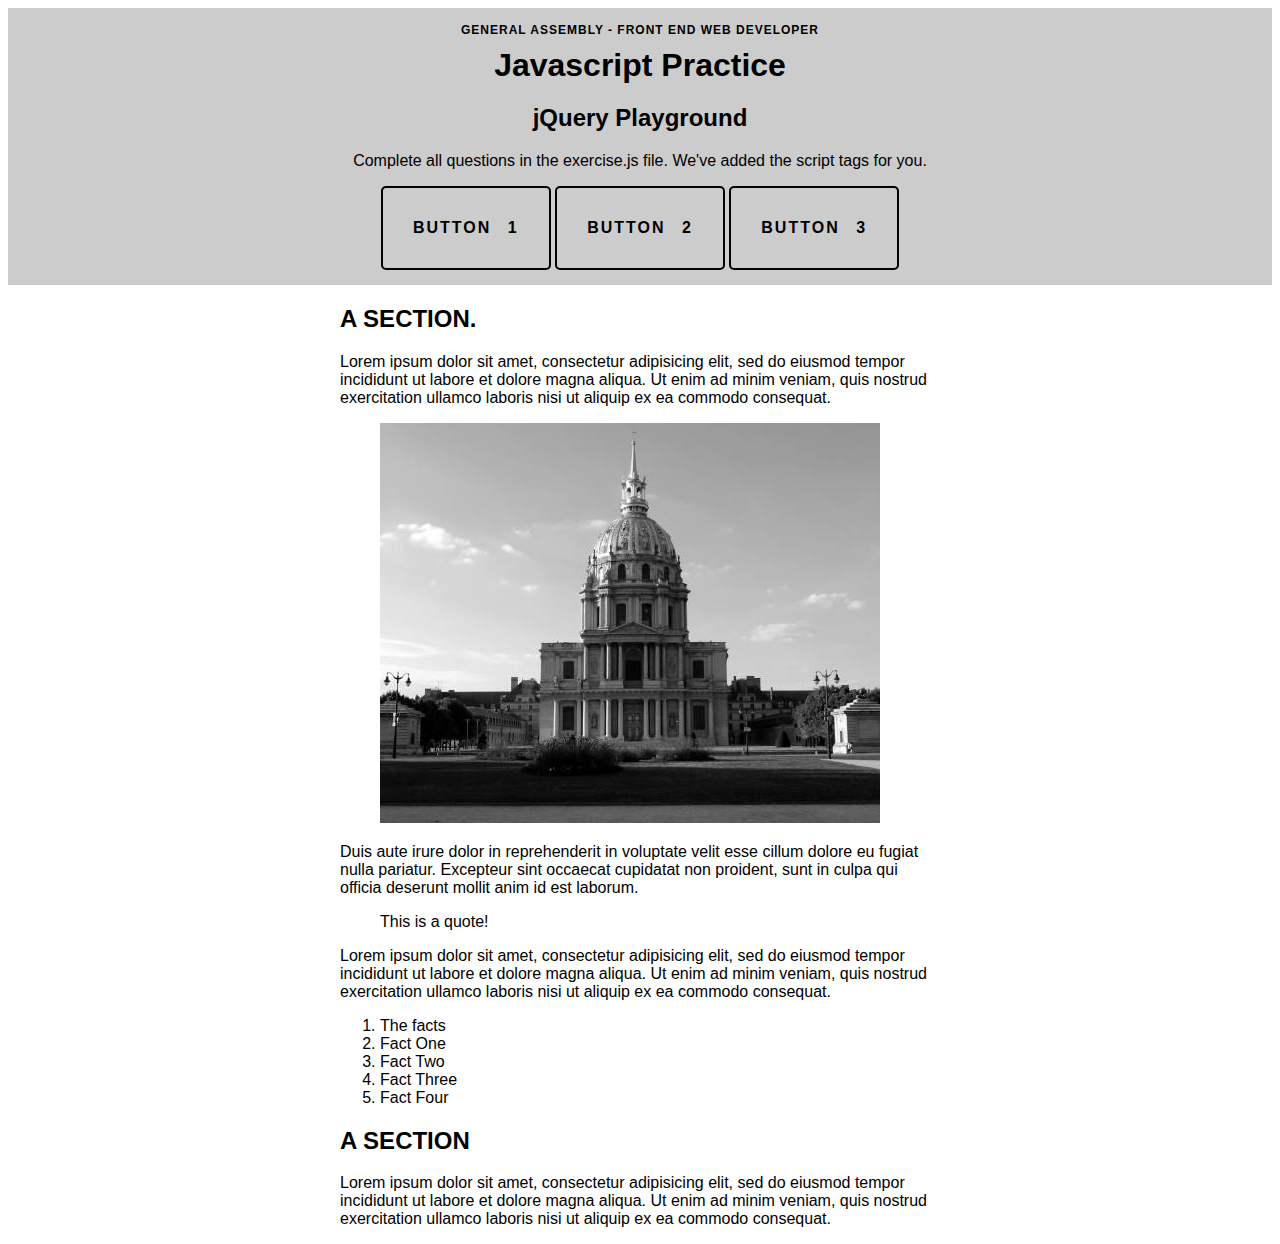
<file: index.html>
<!doctype html>

<html>
  <head>
    <link rel="stylesheet" href="style.css" />
  </head>
  <body>
    
      <header role="banner">
        <h3>General Assembly - Front End Web Developer</h3>
        <h1>Javascript Practice</h1>
        <h2>jQuery Playground</h2>
        <p>
          Complete  all questions in the exercise.js file. We've added the script tags for you.
        </p>
        <div class="actions" id="button1">
          <p>Button 1</p>
        </div>

        <div class="actions" id="button2">
          <p>Button 2</p>
        </div>

        <div class="actions" id="button3">
          <p>Button 3</p>
        </div>
      </header>

      <div class="wrapper">
      <h2>A SECTION. </h2>

      <p> Lorem ipsum dolor sit amet, consectetur adipisicing elit, sed do eiusmod tempor incididunt ut labore et dolore magna aliqua. Ut enim ad minim veniam, quis nostrud exercitation ullamco laboris nisi ut aliquip ex ea commodo consequat.</p>

      <figure>
        <img class="city" src="city.jpeg" width="500" height="400" />
      </figure>

      <p>Duis aute irure dolor in reprehenderit in voluptate velit esse cillum dolore eu fugiat nulla pariatur. Excepteur sint occaecat cupidatat non proident, sunt in culpa qui officia deserunt mollit anim id est laborum.
      </p>

      <blockquote>
        This is a quote!
      </blockquote>

      <p>
        Lorem ipsum dolor sit amet, consectetur adipisicing elit, sed do eiusmod tempor incididunt ut labore et dolore magna aliqua. Ut enim ad minim veniam, quis nostrud exercitation ullamco laboris nisi ut aliquip ex ea commodo consequat. 
      </p>

      <ol>
        <li class="title">The facts</li>
        <li>Fact One</li>
        <li>Fact Two</li>
        <li class="falseFact">Fact Three</li>
        <li class="falseFact">Fact Four</li>
      </ol>

      <h2>A SECTION</h2>

      <p>
        Lorem ipsum dolor sit amet, consectetur adipisicing elit, sed do eiusmod tempor incididunt ut labore et dolore magna aliqua. Ut enim ad minim veniam, quis nostrud exercitation ullamco laboris nisi ut aliquip ex ea commodo consequat. 
      </p>
    </div>
    
   
    <script src="https://code.jquery.com/jquery-3.3.1.js"></script> 
    <script src="main.js"></script> 
   
  </body>
</html>
</file>
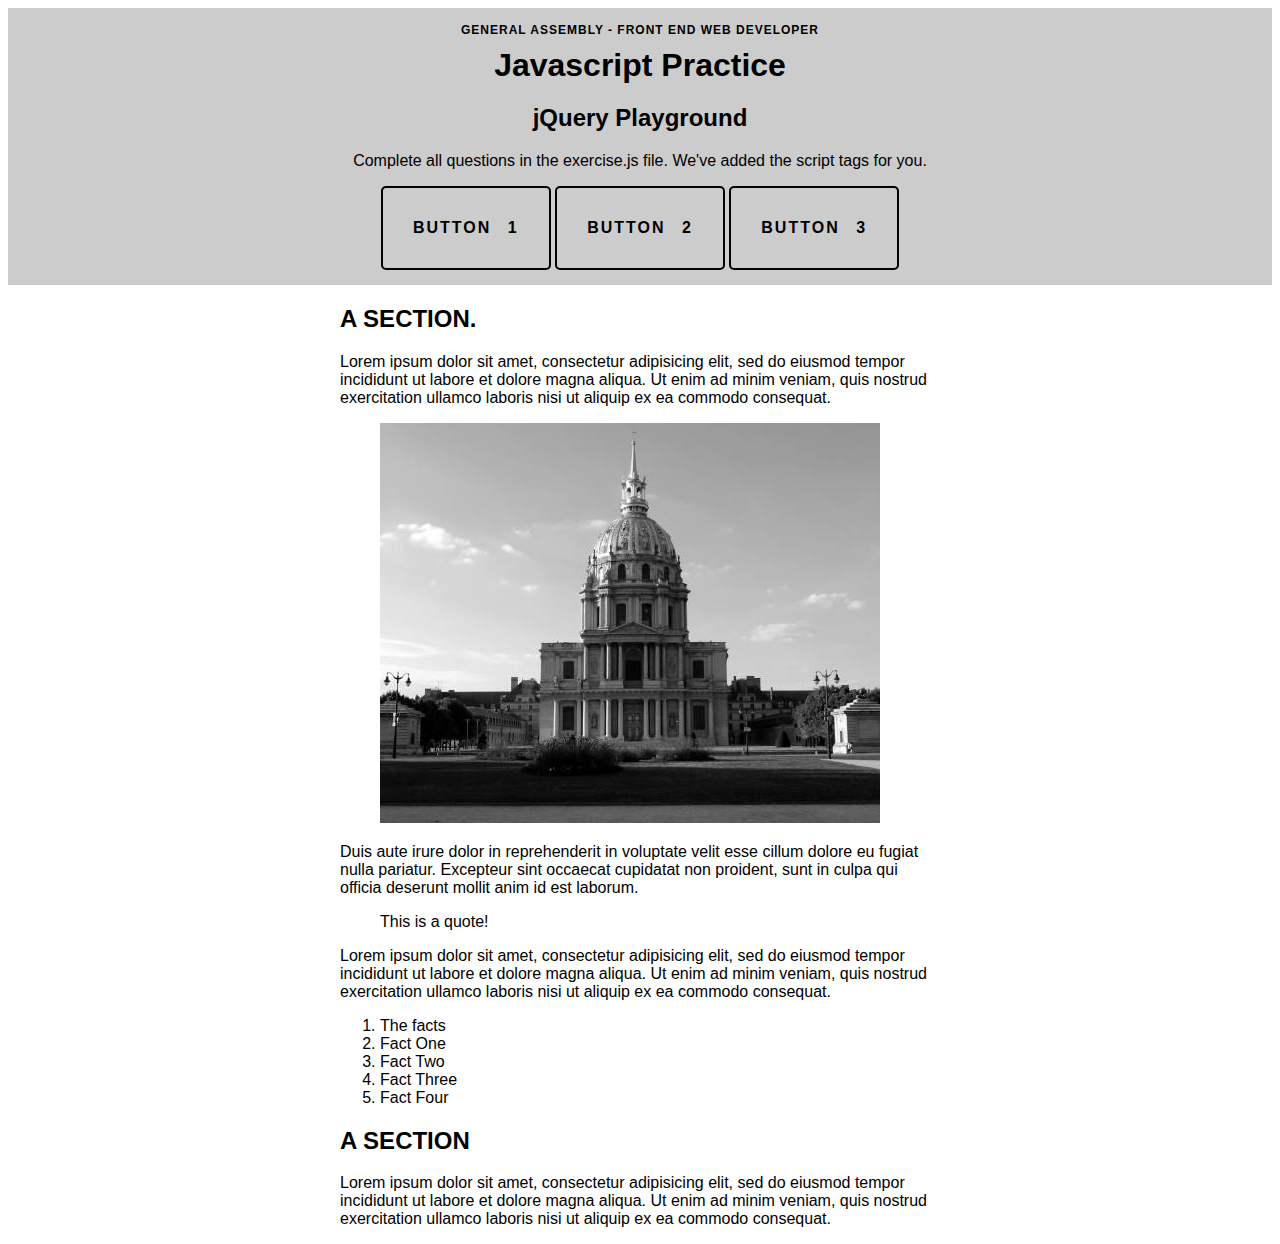
<file: jqueryhw/index.html>
<!doctype html>

<html>
  <head>
    <link rel="stylesheet" href="css/style.css" />
  </head>
  <body>
    
      <header role="banner">
        <h3>General Assembly - Front End Web Developer</h3>
        <h1>Javascript Practice</h1>
        <h2>jQuery Playground</h2>
        <p>
          Complete  all questions in the exercise.js file. We've added the script tags for you.
        </p>
        <div class="actions" id="button1">
          <p>Button 1</p>
        </div>

        <div class="actions" id="button2">
          <p>Button 2</p>
        </div>

        <div class="actions" id="button3">
          <p>Button 3</p>
        </div>
      </header>

      <div class="wrapper">
      <h2>A SECTION. </h2>

      <p> Lorem ipsum dolor sit amet, consectetur adipisicing elit, sed do eiusmod tempor incididunt ut labore et dolore magna aliqua. Ut enim ad minim veniam, quis nostrud exercitation ullamco laboris nisi ut aliquip ex ea commodo consequat.</p>

      <figure>
        <img class="city" src="img/city.jpeg" width="500" height="400" />
      </figure>

      <p>Duis aute irure dolor in reprehenderit in voluptate velit esse cillum dolore eu fugiat nulla pariatur. Excepteur sint occaecat cupidatat non proident, sunt in culpa qui officia deserunt mollit anim id est laborum.
      </p>

      <blockquote>
        This is a quote!
      </blockquote>

      <p>
        Lorem ipsum dolor sit amet, consectetur adipisicing elit, sed do eiusmod tempor incididunt ut labore et dolore magna aliqua. Ut enim ad minim veniam, quis nostrud exercitation ullamco laboris nisi ut aliquip ex ea commodo consequat. 
      </p>

      <ol>
        <li class="title">The facts</li>
        <li>Fact One</li>
        <li>Fact Two</li>
        <li class="falseFact">Fact Three</li>
        <li class="falseFact">Fact Four</li>
      </ol>

      <h2>A SECTION</h2>

      <p>
        Lorem ipsum dolor sit amet, consectetur adipisicing elit, sed do eiusmod tempor incididunt ut labore et dolore magna aliqua. Ut enim ad minim veniam, quis nostrud exercitation ullamco laboris nisi ut aliquip ex ea commodo consequat. 
      </p>
    </div>
    
    <!-- Scripts -->
    <script src="https://code.jquery.com/jquery-3.3.1.js"></script> <!-- linking to jQuery file -->
    <script src="js/main.js"></script> <!-- linking to exercise file -->
    <!-- End Scripts -->
  </body>
</html>
</file>
<file: style.css>
body {
  font-family: Helvetica, Arial, sans-serif;
}

header{
  background: rgba(204, 204, 204, 5);
  text-align: center;
  margin: auto;
  padding: 15px;
}

.actions{
  display: inline-block;
  border: 2px solid black;
  padding: 15px 30px;
  margin: auto;
  color: black;
  text-decoration: none;
  text-transform: uppercase;
  border-radius: 5px;
  letter-spacing: 2px;
  word-spacing: 10px;
  font-weight: bold;
  cursor: pointer;
}


.wrapper {
  width: 600px;
  margin: 0 auto;
}

h1, h3 {
  text-align: center;
}

h1 {
  margin: 10px 0;
}

h3 {
  margin: 0;
  text-transform: uppercase;
  font-size: 12px;
  letter-spacing: 1px;
}

dt {
  font-weight: bold;
}
</file>
<file: jqueryhw/css/style.css>
body {
  font-family: Helvetica, Arial, sans-serif;
}

header{
  background: rgba(204, 204, 204, 5);
  text-align: center;
  margin: auto;
  padding: 15px;
}

.actions{
  display: inline-block;
  border: 2px solid black;
  padding: 15px 30px;
  margin: auto;
  color: black;
  text-decoration: none;
  text-transform: uppercase;
  border-radius: 5px;
  letter-spacing: 2px;
  word-spacing: 10px;
  font-weight: bold;
  cursor: pointer;
}


.wrapper {
  width: 600px;
  margin: 0 auto;
}

h1, h3 {
  text-align: center;
}

h1 {
  margin: 10px 0;
}

h3 {
  margin: 0;
  text-transform: uppercase;
  font-size: 12px;
  letter-spacing: 1px;
}

dt {
  font-weight: bold;
}
</file>
